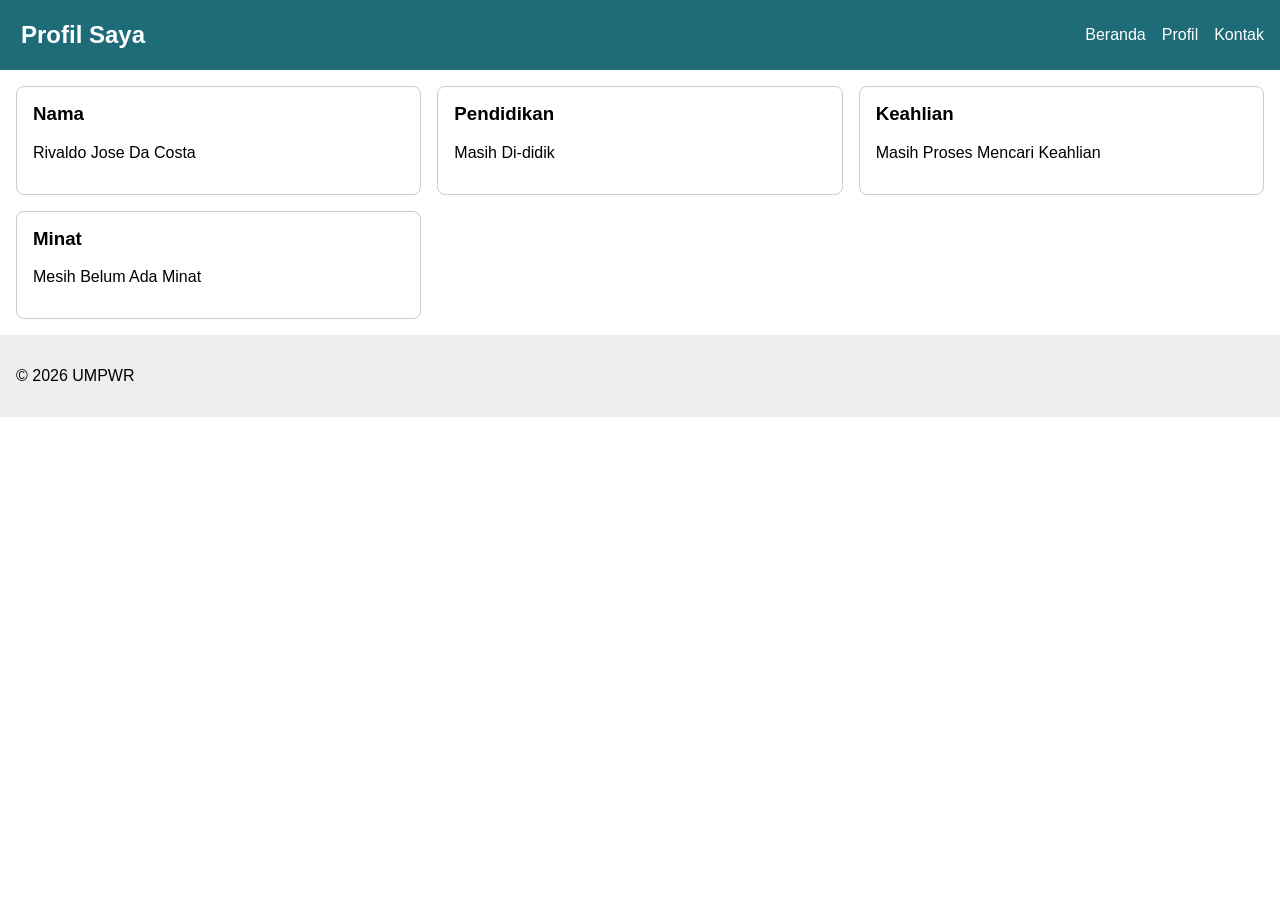
<file: Pertemuan 5/Index.html>
<!DOCTYPE html>
<html lang="id">

<head>
<meta charset="UTF-8">
<meta name="viewport" content="width=device-width, initial-scale=1.0">
<title>Profil Saya</title>
<link rel="stylesheet" href="Style.css">
</head>

<body>
<header>
<h2 class="logo">Profil Saya</h2>
<nav>
<a href="#">Beranda</a>
<a href="#">Profil</a>
<a href="#">Kontak</a>
</nav>
</header>

<main>

<div class="kartu">
<h3>Nama</h3>
<p>Rivaldo Jose Da Costa</p>
</div>

<div class="kartu">
<h3>Pendidikan</h3>
<p>Masih Di-didik</p>
</div>

<div class="kartu">
<h3>Keahlian</h3>
<p>Masih Proses Mencari Keahlian</p>
</div>

<div class="kartu">
<h3>Minat</h3>
<p>Mesih Belum Ada Minat</p>
</div>
</main>

<footer>
<p>&copy; 2026 UMPWR</p>
</footer>
</body>
</html>
</file>
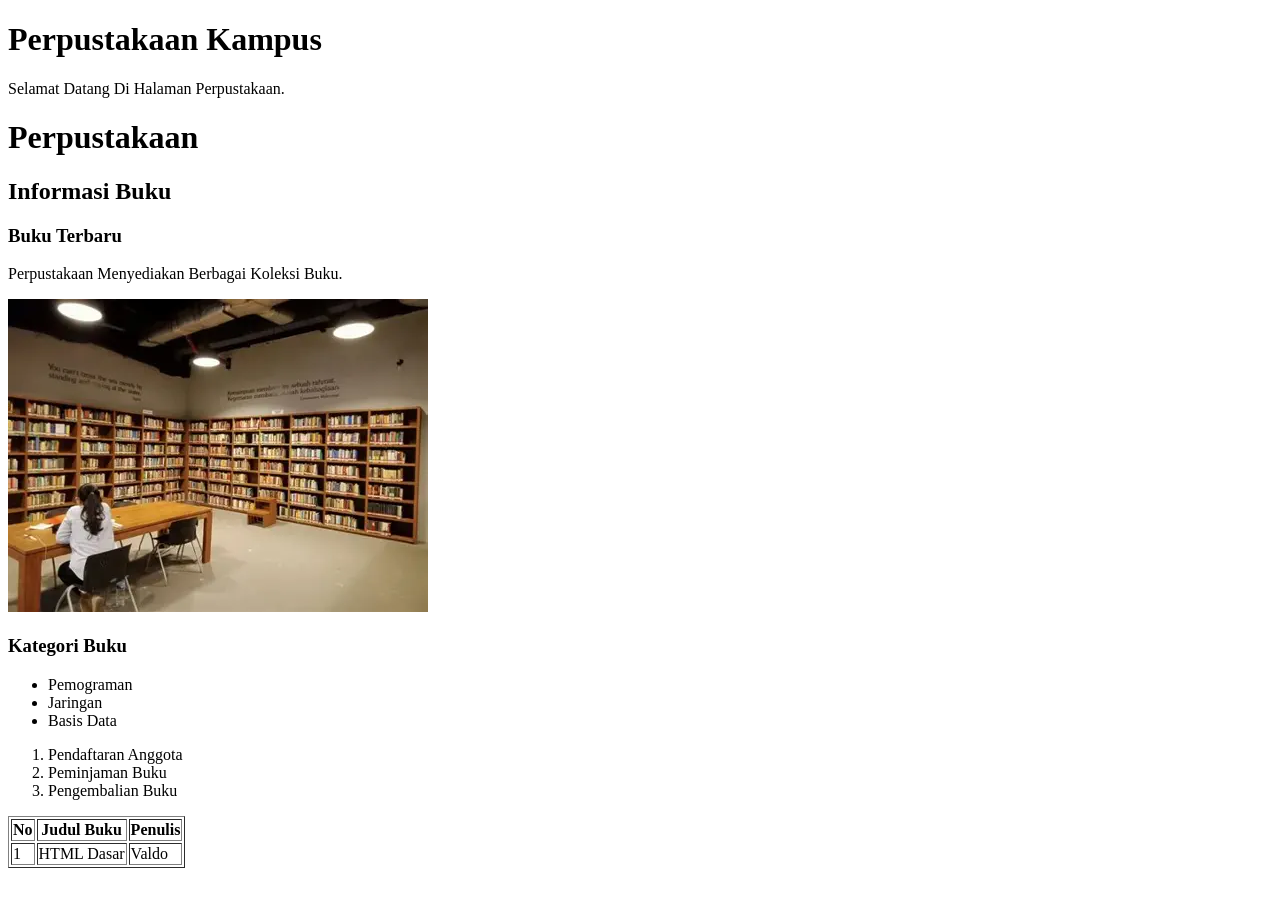
<file: Pertemuan 1/Perpustakaan.html>
<!DOCTYPE html>
<html lang="id">
    <head>
        <meta charset="UTF-8">
        <meta name="viewport" content="width=device-width,initial-scale=1.0">
        <title>Perpustakaan</title>
    </head>
    <body>
        <h1>Perpustakaan Kampus</h1>
        <p>Selamat Datang Di Halaman Perpustakaan.</p>

        <h1>Perpustakaan</h1>
        <h2>Informasi Buku</h2>
        <h3>Buku Terbaru</h3>
        <p>Perpustakaan Menyediakan Berbagai Koleksi Buku.</p>

        <a href="httpsz://www.exemple.com"></a>

        <img src="image/Perpustakaan.webp" alt="Perpustakaan">

        <h3>Kategori Buku</h3>
        <ul>
            <li>Pemograman</li>
            <li>Jaringan</li>
            <li>Basis Data</li>
        </ul>

        <ol>
            <li>Pendaftaran Anggota</li>
            <li>Peminjaman Buku</li>
            <li>Pengembalian Buku</li>
        </ol>

        <table border="1">
            <tr>
                <th>No</th>
                <th>Judul Buku</th>
                <th>Penulis</th>
            </tr>
            <tr>
                <td>1</td>
                <td>HTML Dasar</td>
                <td>Valdo</td>
            </tr>
        </table>


    </body>
</html>
</file>
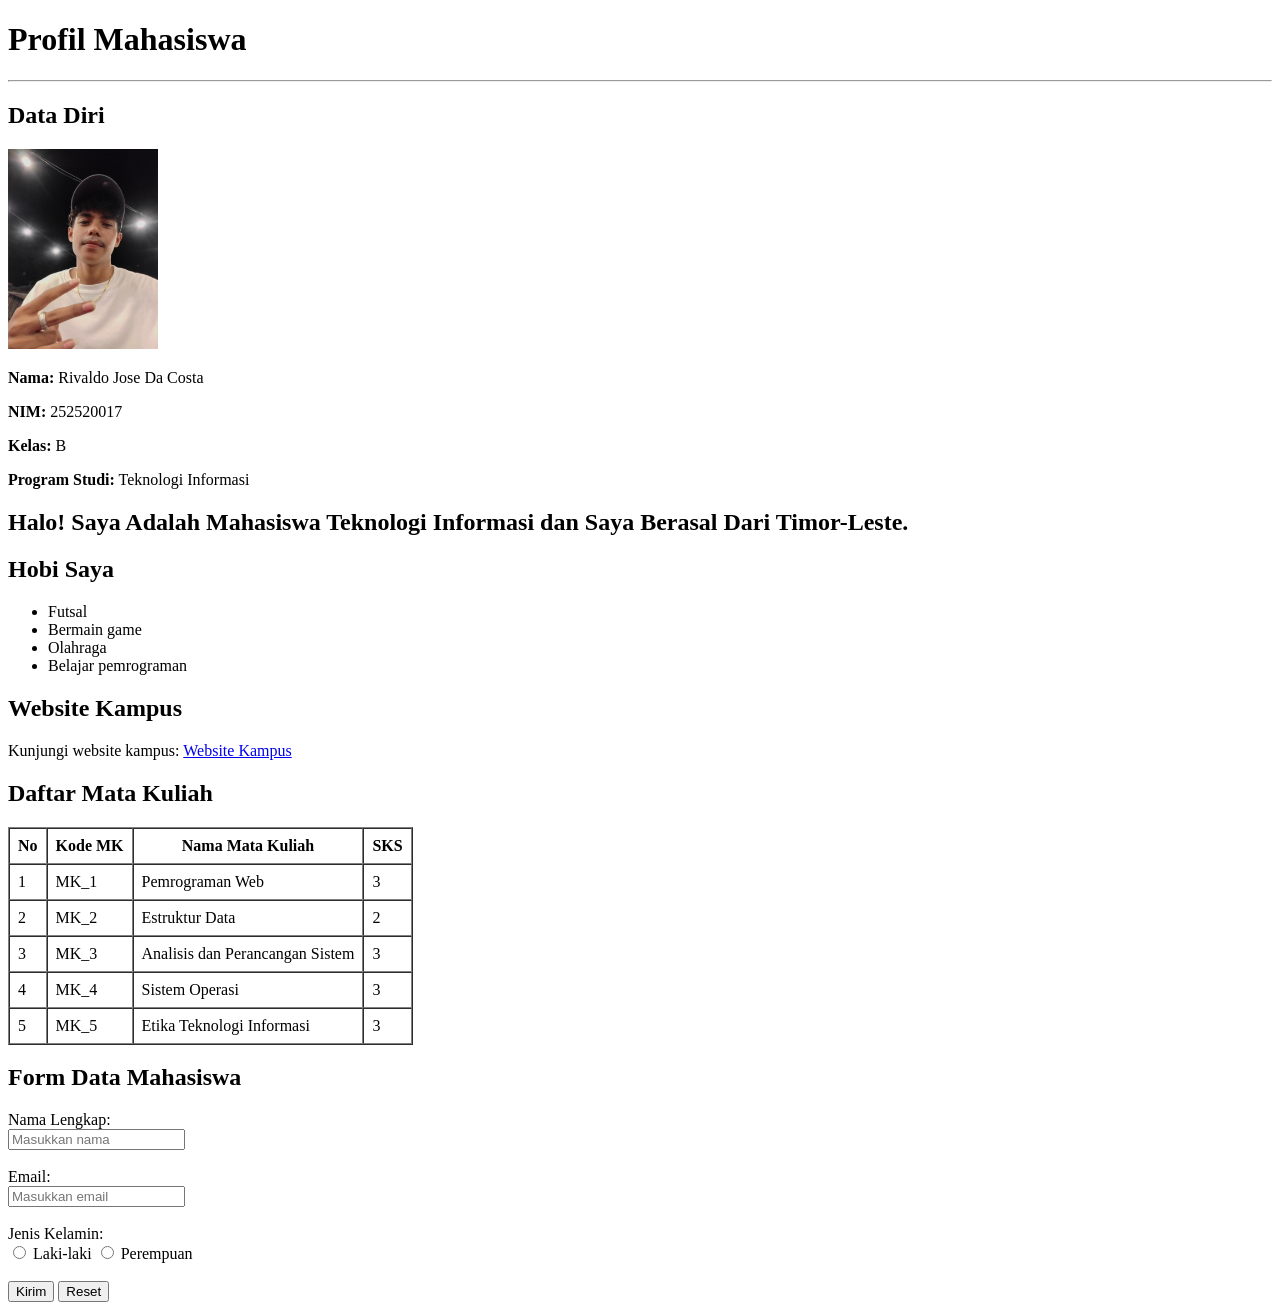
<file: Pertemuan 1/Profil.html>
<!DOCTYPE html>
<html lang="id">
<head>
    <meta charset="UTF-8">
    <meta name="viewport" content="width=device-width, initial-scale=1.0">
    <title>Profil Mahasiswa</title>
</head>
<body>

    <h1>Profil Mahasiswa</h1>
    <hr>

    <h2>Data Diri</h2>
    <img src="image/IMG_20250330_113950.jpg"
         alt="Foto Mahasiswa"
         width="150">

    <p><b>Nama:</b> Rivaldo Jose Da Costa</p>
    <p><b>NIM:</b> 252520017</p>
    <p><b>Kelas:</b> B</p>
    <p><b>Program Studi:</b> Teknologi Informasi</p>
    <p>
        <h2><b>Halo! Saya Adalah Mahasiswa Teknologi Informasi dan Saya Berasal Dari Timor-Leste.</b>
        </h2>
    </p>

    <h2>Hobi Saya</h2>
    <ul>
        <li>Futsal</li>
        <li>Bermain game</li>
        <li>Olahraga</li>
        <li>Belajar pemrograman</li>
    </ul>

    <h2>Website Kampus</h2>
    <p>
        Kunjungi website kampus:
        <a href="https://umpwr.ac.id"
           target="UMPWR">
            Website Kampus
        </a>
    </p>

    <h2>Daftar Mata Kuliah</h2>
    <table border="1" cellpadding="8" cellspacing="0">
        <tr>
            <th>No</th>
            <th>Kode MK</th>
            <th>Nama Mata Kuliah</th>
            <th>SKS</th>
        </tr>
        <tr>
            <td>1</td>
            <td>MK_1</td>
            <td>Pemrograman Web</td>
            <td>3</td>
        </tr>
        <tr>
            <td>2</td>
            <td>MK_2</td>
            <td>Estruktur Data</td>
            <td>2</td>
        </tr>
        <tr>
            <td>3</td>
            <td>MK_3</td>
            <td>Analisis dan Perancangan Sistem</td>
            <td>3</td>
        </tr>
        <tr>
            <td>4</td>
            <td>MK_4</td>
            <td>Sistem Operasi</td>
            <td>3</td>
        </tr>
        <tr>
            <td>5</td>
            <td>MK_5</td>
            <td>Etika Teknologi Informasi</td>
            <td>3</td>
        </tr>
    </table>

    <h2>Form Data Mahasiswa</h2>
    <form action="#" method="post">

        <label for="nama">Nama Lengkap:</label><br>
        <input type="text" id="nama" name="nama"
               placeholder="Masukkan nama" required>
        <br><br>

        <label for="email">Email:</label><br>
        <input type="email" id="email" name="email"
               placeholder="Masukkan email" required>
        <br><br>

        <label>Jenis Kelamin:</label><br>
        <input type="radio" id="laki" name="gender"
               value="Laki-laki" required>
        <label for="laki">Laki-laki</label>

        <input type="radio" id="perempuan" name="gender"
               value="Perempuan">
        <label for="perempuan">Perempuan</label>
        <br><br>

        <button type="submit">Kirim</button>
        <button type="reset">Reset</button>

    </form>

</body>
</html>
</file>
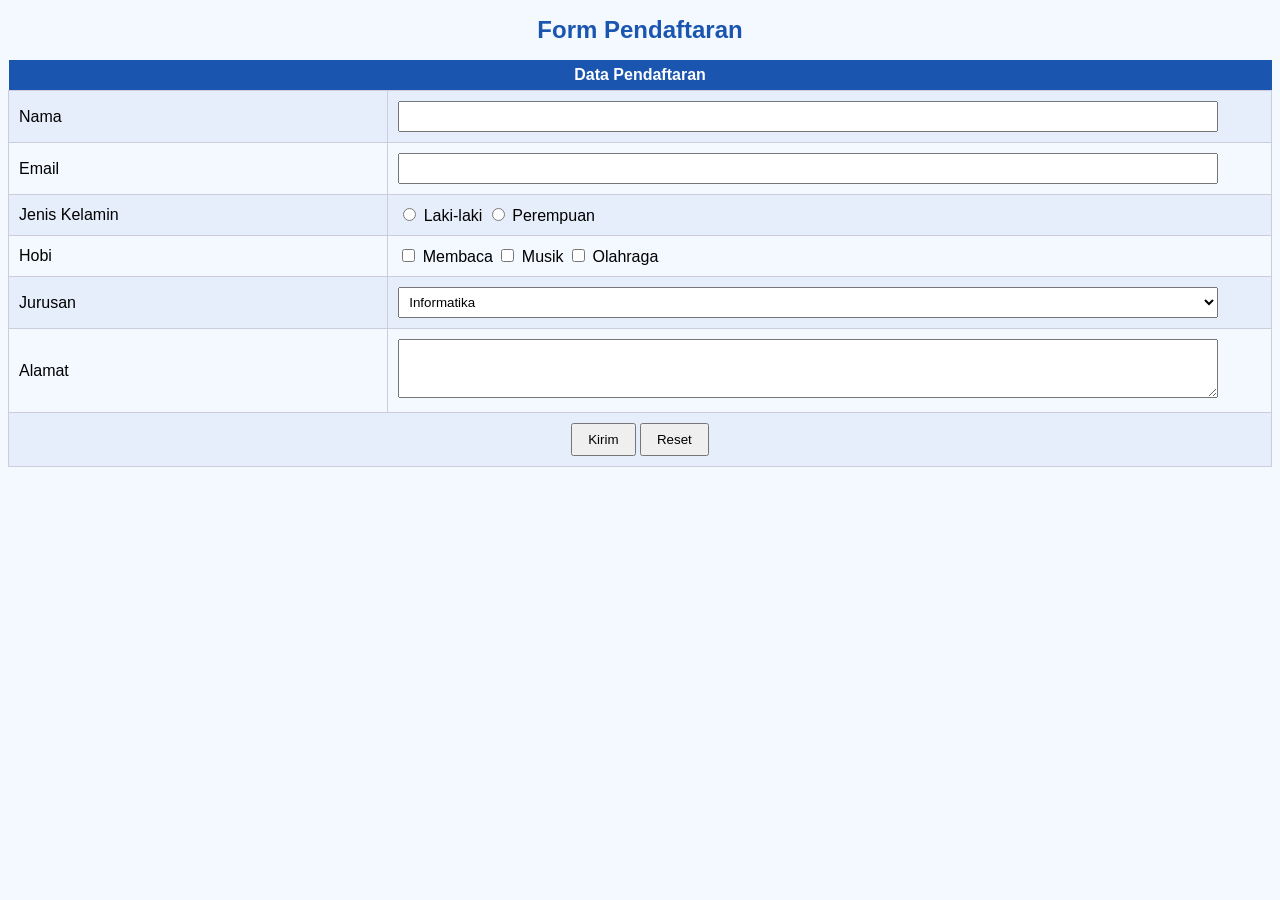
<file: Pertemuan 3/Pertemuan_3.html>
<!DOCTYPE html>
<html lang="id">
<head>
    <meta charset="UTF-8">
    <meta name="viewport" content="width=device-width, initial-scale=1.0">
    <title>Form Pendaftaran</title>

    <style>
        body {
            font-family: Arial;
            background: #f4f8ff;
        }

        h1 {
            color: #1a56b0;
            text-align: center;
        }

        table {
            border-collapse: collapse;
            width: 100%;
        }

        th {
            background: #1a56b0;
            color: white;
            padding: 6px;
        }

        td {
            border: 1px solid #ccd;
            padding: 10px;
        }

        .aktif {
            background: #e6eefb;
        }

        #judul {
            font-size: 24px;
        }

        input[type="text"],
        input[type="email"],
        textarea,
        select {
            width: 95%;
            padding: 6px;
            box-sizing: border-box;
        }

        button {
            padding: 7px 15px;
            cursor: pointer;
        }
    </style>
</head>

<body>

    <h1 id="judul">Form Pendaftaran</h1>

    <form action="proses.php" method="post">

        <table>
            <tr>
                <th colspan="2">Data Pendaftaran</th>
            </tr>

            <tr class="aktif">
                <td>Nama</td>
                <td>
                    <input type="text" name="nama" required>
                </td>
            </tr>

            <tr>
                <td>Email</td>
                <td>
                    <input type="email" name="email" required>
                </td>
            </tr>

            <tr class="aktif">
                <td>Jenis Kelamin</td>
                <td>
                    <input type="radio" name="jk" value="L"> Laki-laki
                    <input type="radio" name="jk" value="P"> Perempuan
                </td>
            </tr>

            <tr>
                <td>Hobi</td>
                <td>
                    <input type="checkbox" name="hobi[]" value="baca"> Membaca
                    <input type="checkbox" name="hobi[]" value="musik"> Musik
                    <input type="checkbox" name="hobi[]" value="olahraga"> Olahraga
                </td>
            </tr>

            <tr class="aktif">
                <td>Jurusan</td>
                <td>
                    <select name="jurusan">
                        <option>Informatika</option>
                        <option>Sistem Informasi</option>
                    </select>
                </td>
            </tr>

            <tr>
                <td>Alamat</td>
                <td>
                    <textarea name="alamat" rows="3"></textarea>
                </td>
            </tr>

            <tr class="aktif">
                <td colspan="2" align="center">
                    <button type="submit">Kirim</button>
                    <button type="reset">Reset</button>
                </td>
            </tr>
        </table>

    </form>

</body>
</html>
</file>
<file: Pertemuan 5/Style.css>
* {
box-sizing: border-box;
}

body {
margin: 0;
font-family: Arial, sans-serif;
}

header {
display: flex;
justify-content: space-between;
align-items: center;
padding: 16px;
background: #1f6c79;
color: white;
}

.logo {
margin: 5px;
}

nav {
display: flex;
gap: 16px;
}

nav a {
color: white;
text-decoration: none;
}

footer {
padding: 16px;
background: #eeeeee;
}

main {
display: grid;
grid-template-columns: 1fr;
gap: 16px;
padding: 16px;
}

.kartu {
border: 1px solid #cccccc;
border-radius: 8px;
padding: 16px;
}

.kartu h3 {
margin-top: 0;
}

@media (min-width: 600px) {
main {
grid-template-columns: repeat(2, 1fr);
}
}

@media (min-width: 992px) {
main {
grid-template-columns: repeat(3, 1fr);
}
}

@media (max-width: 599px) {
header {
flex-direction: column;
gap: 8px;
}
}
</file>
